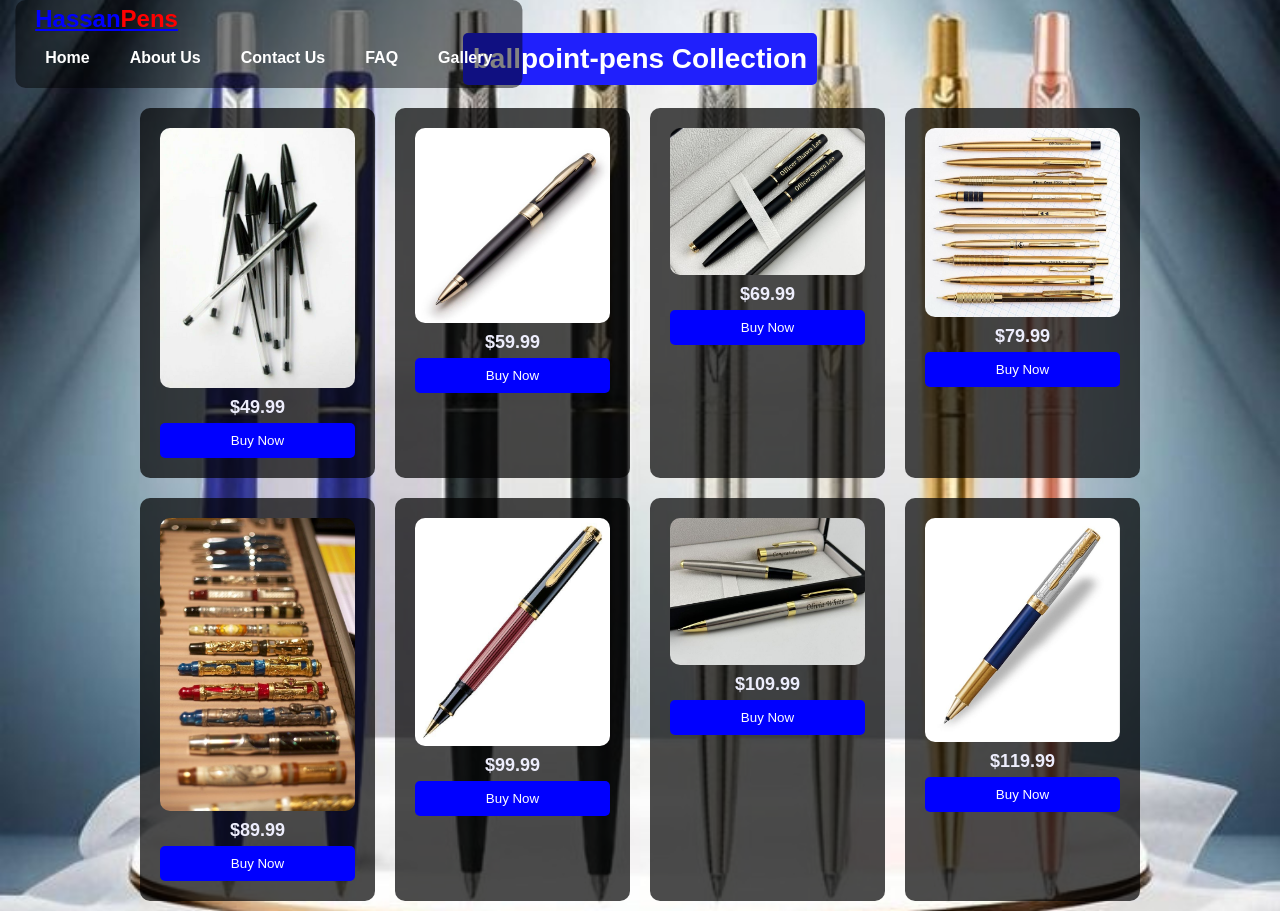
<file: ballpoint-pens.html>
<!DOCTYPE html>
<html lang="en">
<head>
    <link rel="icon" type="image/x-icon" href="images/favicon.ico">
    <title>ballpoint</title>
    <link rel="stylesheet" href="style.css">
</head>
<body>

    <nav class="navbar">
        <div class="container">
            <div class="logo">
                <a href="hassan-pens.html">Hassan<span>Pens</span></a>
            </div>
            <ul class="nav-links">
                <li><a href="hassan-pens.html">Home</a></li>
                <li><a href="hassan-pens.html">About Us</a></li>
                <li><a href="hassan-pens.html">Contact Us</a></li>
                <li><a href="faq.html">FAQ</a></li>
                <li><a href="gallery.html">Gallery</a></li>
            </ul>
        </div>
    </nav>

    <section class="category-page">
        <h2 class="category-title"> ballpoint-pens Collection</h2>
        <div class="product-grid">
            <div class="product">
                <img src="images/ballpoint-pens1.jpg" alt="ballpoint-pens 1">
                <p class="price">$49.99</p>
                <button class="buy-btn">Buy Now</button>
            </div>
            <div class="product">
                <img src="images/ballpoint-pens2.jpg" alt="ballpoint-pens 2">
                <p class="price">$59.99</p>
                <button class="buy-btn">Buy Now</button>
            </div>
            <div class="product">
                <img src="images/ballpoint-pens3.jpg" alt="ballpoint-pens 3">
                <p class="price">$69.99</p>
                <button class="buy-btn">Buy Now</button>
            </div>
            <div class="product">
                <img src="images/ballpoint-pens4.jpg" alt="ballpoint-pens 4">
                <p class="price">$79.99</p>
                <button class="buy-btn">Buy Now</button>
            </div>
            <div class="product">
                <img src="images/ballpoint-pens5.jpg" alt="ballpoint-pens 5">
                <p class="price">$89.99</p>
                <button class="buy-btn">Buy Now</button>
            </div>
            <div class="product">
                <img src="images/ballpoint-pens6.jpg" alt="ballpoint-pens 6">
                <p class="price">$99.99</p>
                <button class="buy-btn">Buy Now</button>
            </div>
            <div class="product">
                <img src="images/ballpoint-pens7.jpg" alt="ballpoint-pens 7">
                <p class="price">$109.99</p>
                <button class="buy-btn">Buy Now</button>
            </div>
            <div class="product">
                <img src="images/ballpoint-pens8.jpg" alt="ballpoint-pens 8">
                <p class="price">$119.99</p>
                <button class="buy-btn">Buy Now</button>
            </div>
        </div>
    </section>

</body>
</html>
</file>
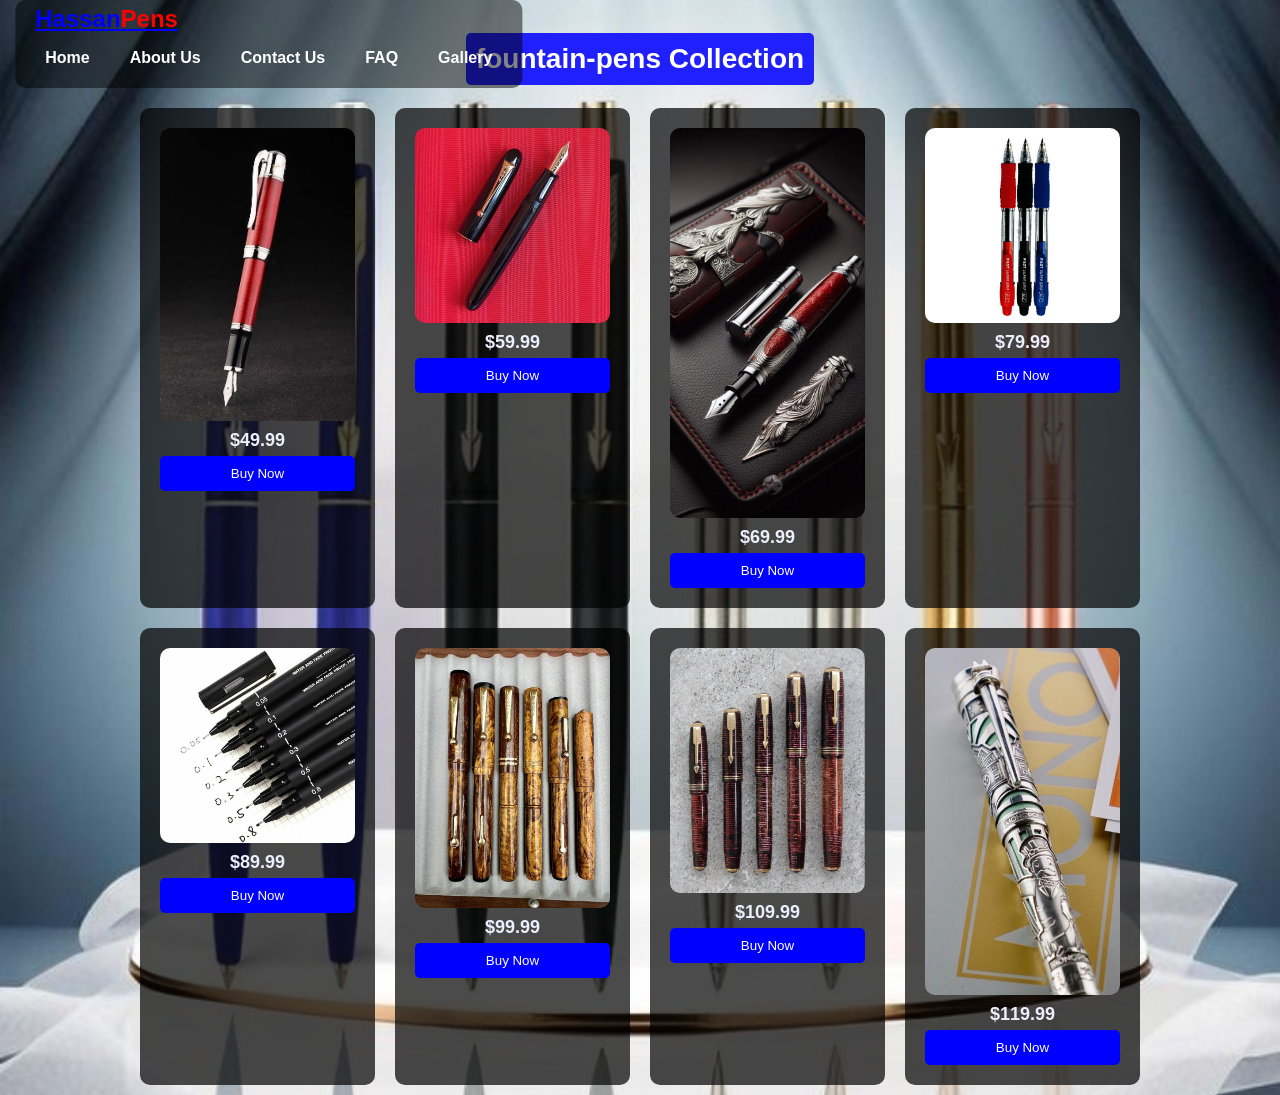
<file: fountain-pens.html>
<!DOCTYPE html>
<html lang="en">
<head>
    <link rel="icon" type="image/x-icon" href="images/favicon.ico">
    <title>fountain-pens</title>
    <link rel="stylesheet" href="style.css">
</head>
<body>

    <nav class="navbar">
        <div class="container">
            <div class="logo">
                <a href="hassan-pens.html">Hassan<span>Pens</span></a>
            </div>
            <ul class="nav-links">
                <li><a href="hassan-pens.html">Home</a></li>
                <li><a href="hassan-pens.html">About Us</a></li>
                <li><a href="hassan-pens.html">Contact Us</a></li>
                <li><a href="faq.html">FAQ</a></li>
                <li><a href="gallery.html">Gallery</a></li>
            </ul>
        </div>
    </nav>

    <section class="category-page">
        <h2 class="category-title">fountain-pens Collection</h2>
        <div class="product-grid">
            <div class="product">
                <img src="images/fountain-pens1.jpg" alt="fountain-pens Pen 1">
                <p class="price">$49.99</p>
                <button class="buy-btn">Buy Now</button>
            </div>
            <div class="product">
                <img src="images/fountain-pens2.jpg" alt="fountain-pens Pen 2">
                <p class="price">$59.99</p>
                <button class="buy-btn">Buy Now</button>
            </div>
            <div class="product">
                <img src="images/fountain-pens3.jpg" alt="Luxury Pen 3">
                <p class="price">$69.99</p>
                <button class="buy-btn">Buy Now</button>
            </div>
            <div class="product">
                <img src="images/fountain-pens4.jpg" alt="fountain-pens Pen 4">
                <p class="price">$79.99</p>
                <button class="buy-btn">Buy Now</button>
            </div>
            <div class="product">
                <img src="images/fountain-pens5.jpg" alt="fountain-pens Pen 5">
                <p class="price">$89.99</p>
                <button class="buy-btn">Buy Now</button>
            </div>
            <div class="product">
                <img src="images/fountain-pens6.jpg" alt="fountain-pens Pen 6">
                <p class="price">$99.99</p>
                <button class="buy-btn">Buy Now</button>
            </div>
            <div class="product">
                <img src="images/fountain-pens7.jpg" alt="fountain-pens Pen 7">
                <p class="price">$109.99</p>
                <button class="buy-btn">Buy Now</button>
            </div>
            <div class="product">
                <img src="images/fountain-pens8.jpg" alt="fountain-pens Pen 8">
                <p class="price">$119.99</p>
                <button class="buy-btn">Buy Now</button>
            </div>
        </div>
    </section>

</body>
</html>
</file>
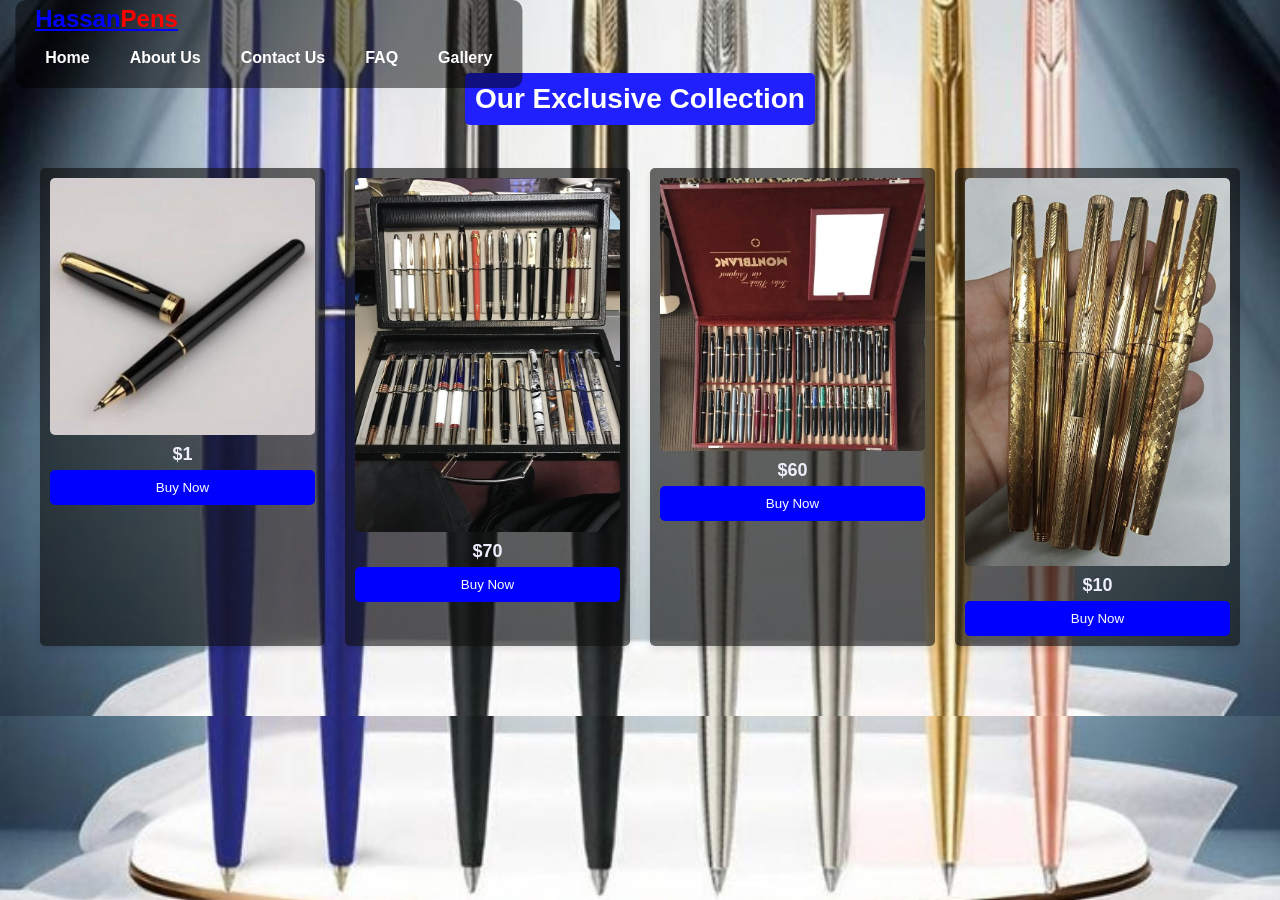
<file: gallery.html>
<!DOCTYPE html>
<html lang="en">
<head>
    <link rel="icon" type="image/x-icon" href="images/favicon.ico">
    <title>Gallery</title>
    <link rel="stylesheet" href="style.css"> 
</head>
<body>

    <nav class="navbar">
        <div class="container">
            <div class="logo">
                <a href="gallery.html">Hassan<span>Pens</span></a>
            </div>
            <ul class="nav-links">
                <li><a href="hassan-pens.html">Home</a></li>
                <li><a href="hassan-pens.html">About Us</a></li>
                <li><a href="hassan-pens.html">Contact Us</a></li>
                <li><a href="faq.html">FAQ</a></li>
                <li><a href="gallery.html" class="active">Gallery</a></li>
            </ul>
        </div>
    </nav>

    <section class="gallery">
        <h2>Our Exclusive Collection</h2>
        <div class="gallery-container">
            <div class="gallery-item">
                <img src="images/1 (8).jpg" alt="Luxury Pen">
                <p class="price">$1</p>
                <button class="buy-btn">Buy Now</button>
            </div>
            <div class="gallery-item">
                <img src="images/1 (15).jpg" alt="Ballpoint Pen">
                <p class="price">$70</p>
                <button class="buy-btn">Buy Now</button>
            </div>
            <div class="gallery-item">
                <img src="images/1 (27).jpg" alt="Fountain Pen">
                <p class="price">$60</p>
                <button class="buy-btn">Buy Now</button>
            </div>
            <div class="gallery-item">
                <img src="images/1 (31).jpg" alt="Gel Pen">
                <p class="price">$10</p>
                <button class="buy-btn">Buy Now</button>
            </div>

        </div>
    </section>

</body>
</html>
</file>
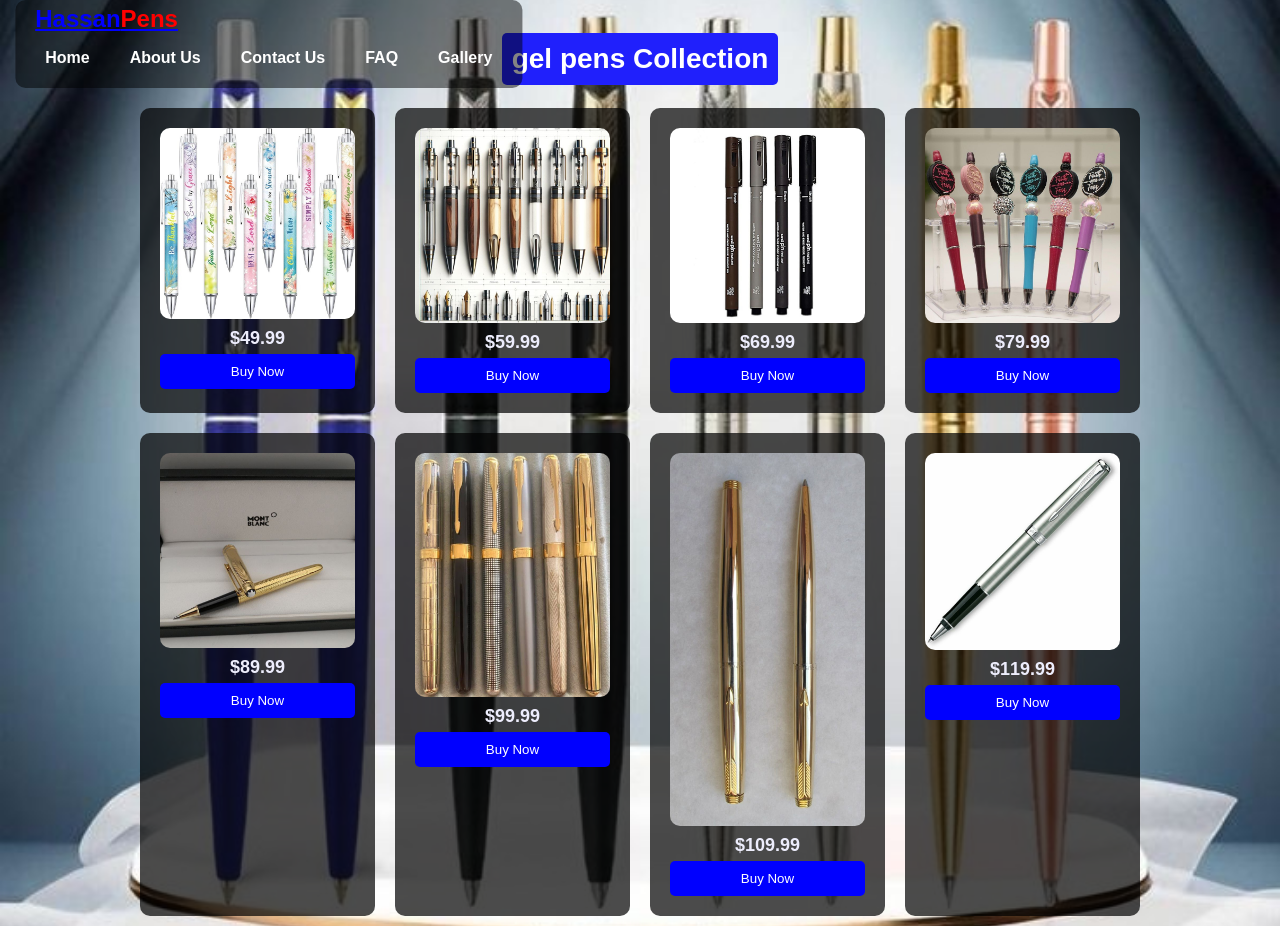
<file: gel pens.html>
<!DOCTYPE html>
<html lang="en">
<head>
    <link rel="icon" type="image/x-icon" href="images/favicon.ico">
    <title>gel pens</title>
    <link rel="stylesheet" href="style.css">
</head>
<body>

    <nav class="navbar">
        <div class="container">
            <div class="logo">
                <a href="hassan-pens.html">Hassan<span>Pens</span></a>
            </div>
            <ul class="nav-links">
                <li><a href="hassan-pens.html">Home</a>
                </li>
                <li><a href="hassan-pens.html">About Us</a></li>
                <li><a href="hassan-pens.html">Contact Us</a></li>
                <li><a href="faq.html">FAQ</a></li>
                <li><a href="gallery.html">Gallery</a></li>
            </ul>
        </div>
    </nav>

    <section class="category-page">
        <h2 class="category-title">gel pens Collection</h2>
        <div class="product-grid">
            <div class="product">
                <img src="images/gel pens1.jpg" alt="gel pens Pen 1">
                <p class="price">$49.99</p>
                <button class="buy-btn">Buy Now</button>
            </div>
            <div class="product">
                <img src="images/gel pens2.jpg" alt="gel pens Pen 2">
                <p class="price">$59.99</p>
                <button class="buy-btn">Buy Now</button>
            </div>
            <div class="product">
                <img src="images/gel pens3.jpg" alt="gel pens Pen 3">
                <p class="price">$69.99</p>
                <button class="buy-btn">Buy Now</button>
            </div>
            <div class="product">
                <img src="images/gel pens4.jpg" alt="gel pens Pen 4">
                <p class="price">$79.99</p>
                <button class="buy-btn">Buy Now</button>
            </div>
            <div class="product">
                <img src="images/gel pens5.jpg" alt="gel pens Pen 5">
                <p class="price">$89.99</p>
                <button class="buy-btn">Buy Now</button>
            </div>
            <div class="product">
                <img src="images/gel pens6.jpg" alt="gel pens Pen 6">
                <p class="price">$99.99</p>
                <button class="buy-btn">Buy Now</button>
            </div>
            <div class="product">
                <img src="images/gel pens7.jpg" alt="gel pens Pen 7">
                <p class="price">$109.99</p>
                <button class="buy-btn">Buy Now</button>
            </div>
            <div class="product">
                <img src="images/gel pens8.jpg" alt="gel pens Pen 8">
                <p class="price">$119.99</p>
                <button class="buy-btn">Buy Now</button>
            </div>
        </div>
    </section>

</body>
</html>
</file>
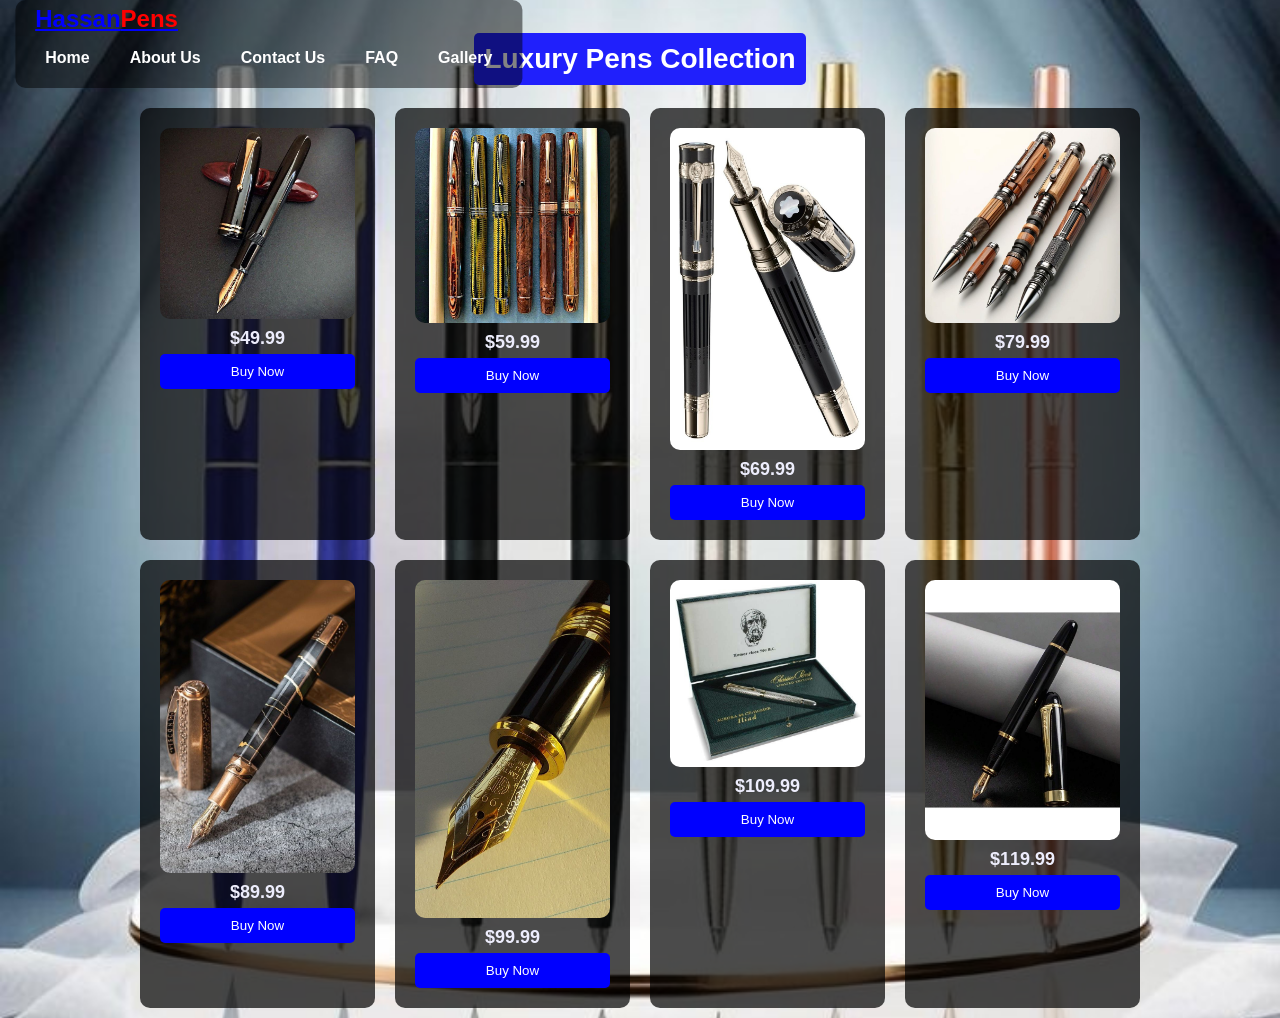
<file: luxury-pens.html>
<!DOCTYPE html>
<html lang="en">
<head>
    <link rel="icon" type="images/x-icon" href="images/favicon.ico">
   
    <title>Luxury Pens</title>
    <link rel="stylesheet" href="style.css">

</head>
<body>
    <nav class="navbar">
        <div class="container">
            <div class="logo">
                <a href="hassan-pens.html">Hassan<span>Pens</span></a>
            </div>
            <ul class="nav-links">
                <li><a href="hassan-pens.html">Home</a></li>
                <li><a href="hassan-pens.html">About Us</a></li>
                <li><a href="hassan-pens.html">Contact Us</a></li>
                <li><a href="faq.html">FAQ</a></li>
                <li><a href="gallery.html">Gallery</a></li>
            </ul>
        </div>
    </nav>
    <section class="category-page">
        <h2 class="category-title">Luxury Pens Collection</h2>
        <div class="product-grid">
            <div class="product">
                <img src="images/luxury1.jpg" alt="Luxury Pen 1">
                <p class="price">$49.99</p>
                <button class="buy-btn">Buy Now</button>
            </div>
            <div class="product">
                <img src="images/luxury2.jpg" alt="Luxury Pen 2">
                <p class="price">$59.99</p>
                <button class="buy-btn">Buy Now</button>
            </div>
            <div class="product">
                <img src="images/luxury3.jpg" alt="Luxury Pen 3">
                <p class="price">$69.99</p>
                <button class="buy-btn">Buy Now</button>
            </div>
            <div class="product">
                <img src="images/luxury4.jpg" alt="Luxury Pen 4">
                <p class="price">$79.99</p>
                <button class="buy-btn">Buy Now</button>
            </div>
            <div class="product">
                <img src="images/luxury5.jpg" alt="Luxury Pen 5">
                <p class="price">$89.99</p>
                <button class="buy-btn">Buy Now</button>
            </div>
            <div class="product">
                <img src="images/luxury6.jpg" alt="Luxury Pen 6">
                <p class="price">$99.99</p>
                <button class="buy-btn">Buy Now</button>
            </div>
            <div class="product">
                <img src="images/luxury7.jpg" alt="Luxury Pen 7">
                <p class="price">$109.99</p>
                <button class="buy-btn">Buy Now</button>
            </div>
            <div class="product">
                <img src="images/luxury8.jpg" alt="Luxury Pen 8">
                <p class="price">$119.99</p>
                <button class="buy-btn">Buy Now</button>
            </div>
        </div>
    </section>

</body>
</html>
</file>
<file: style.css>
body {
        background: url('images/background.jpg') no-repeat center center fixed;
        background-size: cover;
        margin: 0;
        padding: 0;
        font-family: Arial, sans-serif;
    }
    


.navbar {
    background: rgba(0, 0, 0, 0.486); 
    position: fixed; 
    display: inline-block; /* Shrinks to fit content */
    top: 0;
    left: 21%; /* Center it */
    transform: translateX(-50%); /* Ensure perfect centering */
    padding: 5px 20px; /* Reduce thickness */
    border-radius: 10px; /* Add rounded corners for style */
    z-index: 1000; 
}


.nav-links li a {
    color: white; 
    transition: color 0.3s ease;
}

.nav-links li a:hover {
    color: blue;
}

.navbar .logo a {
    font-size: 24px;
    font-weight: bold;
    color: blue;
}

.navbar .logo span {
    color: red;
}

.nav-links {
    list-style: none;
    padding: 0;
    display: flex;
    gap: 20px;
}

.nav-links li {
    display: inline;
}

.nav-links a {
    text-decoration: none;
    color: gray;
    font-weight: bold;
    padding: 5px 10px;
}

.nav-links a:hover {
    color: blue;
}


.hero {
    background: url('images/hero_background.jpg') center/cover no-repeat;
    height: 80vh;
    display: flex;
    align-items: center;
    justify-content: center;
}

.hero-overlay {
    background: rgba(0, 0, 0, 0.5);
    padding: 40px;
    text-align: center;
    color: white;
}

.hero h1 {
    font-size: 40px;
    margin-bottom: 10px;
}

.btn {
    background: blue;
    color: white;
    padding: 10px 20px;
    text-decoration: none;
    font-weight: bold;
}

.btn:hover {
    background: darkblue;
}


.categories {
    background: rgba(0, 0, 0, 0.7);
    background-size: cover;
    object-fit: cover;
    width: auto;
    height: auto;
    min-height: 200px;
    background-size: cover;
    padding: 12px 20px;
    text-align: center;
    border-radius: 10px;
}

.category-container {
    display: flex;
    justify-content: center;
    gap: 20px;
    flex-wrap: wrap;
}

.category {
    position: relative;
    width: 200px;
    padding: 20px;
    text-align: center;
    background: white;
    border-radius: 10px;
    box-shadow: 0 4px 8px rgba(0, 0, 0, 0.2);
    text-decoration: none;
    color: black;
    transition: transform 0.3s ease-in-out;
    overflow: hidden;
}

.categories h2 {
    background:blue; 
    color: white;
    padding: 12px 20px;
    text-align: center;
    border-radius: 5px;
    display: inline-block;
}


.category h3 {
    margin-bottom: 10px;
}

.category img {
    width: 100%;
    border-radius: 10px;
    display: none; 
}

.category:hover {
    transform: scale(1.1); 
}

.category:hover img {
    display: block; 
}

html {
    scroll-behavior: smooth;
}

html {
    scroll-behavior: smooth;
}

.about-section, .contact-section {
    padding: 80px 20px;
    background: #f4f4f4;
    text-align: center;
    margin-top: 50px;
}

.about-section h2, .contact-section h2 {
    color: #333;
}

.about-section p, .contact-section p {
    font-size: 18px;
    color: #ffffff;
    max-width: 600px;
    margin: 10px auto;
}


.about-section h2,
.contact-section h2 {
    background-color: #1624eb; 
    color: white; 
    padding: 10px 20px; 
    display: inline-block; 
    border-radius: 5px;
}


.about-content, 
.contact-content {
    background: transparent; 
    color: rgb(255, 255, 255);
    text-align: center;
    padding: 40px;
    font-size: 18px;
    max-width: 600px;
    margin: 20px auto;
}

.about-section, .contact-section {
    background: rgba(0, 0, 0, 0.7);
    background-size: cover;
    object-fit: cover;
    width: 600px;
    height: auto;
    min-height: 200px;
    background-size: cover;
    padding: 12px 20px;
    text-align: center;
    border-radius: 10px;
    margin: 0 auto; 
    margin-bottom: 50px;
    position: relative; 
    top: 50vh; 
  }
  
.category-page {
    text-align: center;
    padding: 10px 20px;
    background: url('images/background.jpg') center/cover no-repeat;
    color: white;
}


.category-title {
      font-size: 28px;
    color: white;
    background-color: rgb(32, 32, 252);
    padding: 10px;
    display: inline-block;
    border-radius: 5px;
}

.product-grid {
    display: grid;
    grid-template-columns: repeat(4, 1fr); 
    gap: 20px;
    max-width: 1000px;
    margin: auto;
}

.product {
    background: rgba(0, 0, 0, 0.7);
    padding: 20px;
    border-radius: 10px;
    text-align: center;
    transition: transform 0.3s ease;
}

.product:hover {
    transform: scale(1.05);
}

.product img {
    width: 100%;
    border-radius: 10px;
}

.price {
    color: white; 
    font-size: 18px; 
    font-weight: bold; 
}




.buy-btn {
    background-color: blue;
    color: white;
    padding: 10px 20px;
    border: none;
    cursor: pointer;
    border-radius: 5px;
}

.buy-btn:hover {
    background-color: darkblue;

}


.gallery {
    text-align: center;
    padding: 50px 20px;
    background: url('images/background.jpg') no-repeat center center/cover;
}

.gallery h2 {
    font-size: 28px;
    color: white;
    background-color: rgb(32, 32, 252);
    padding: 10px;
    display: inline-block;
    border-radius: 5px;
}

.gallery-container {
    display: grid;
    grid-template-columns: repeat(4, 1fr);
    gap: 20px;
    padding: 20px;
}

.gallery-item {
    background: rgba(14, 13, 13, 0.616);
    padding: 10px;
    border-radius: 5px;
    box-shadow: 0 4px 6px rgba(0, 0, 0, 0.1);
    transition: transform 0.3s ease-in-out;
}

.gallery-item:hover {
    transform: scale(1.05);
}

.gallery-item img {
    width: 100%;
    height: auto;
    border-radius: 5px;
}

.price {
    font-size: 18px;
    font-weight: bold;
    color: rgb(237, 237, 252);
    margin: 5px 0;
}

.buy-btn {
    display: block;
    width: 100%;
    padding: 10px;
    background: blue;
    color: white;
    border: none;
    cursor: pointer;
    border-radius: 5px;
}

.buy-btn:hover {
    background: darkblue;
}

.faq-section {
    margin-top: 80px; 
    padding: 20px;
    background-color: #f5f5f500;
    min-height: 100vh;
}

.faq-container {
    max-width: 600px;
    margin: auto;
}

h2 {
    text-align: center;
    background-color: blue;
    color: white;
    padding: 10px;
    border-radius: 5px;
}

.chat-box {
    background: white;
    margin: 10px 0;
    padding: 15px;
    border-radius: 8px;
    box-shadow: 2px 2px 10px rgba(0, 0, 0, 0.1);
}

.user-question {
    font-weight: bold;
    color: #007bff;
    margin-bottom: 5px;
}

.admin-answer {
    color: #333;
    background-color: #e6f2ff;
    padding: 10px;
    border-radius: 5px;
}
</file>
